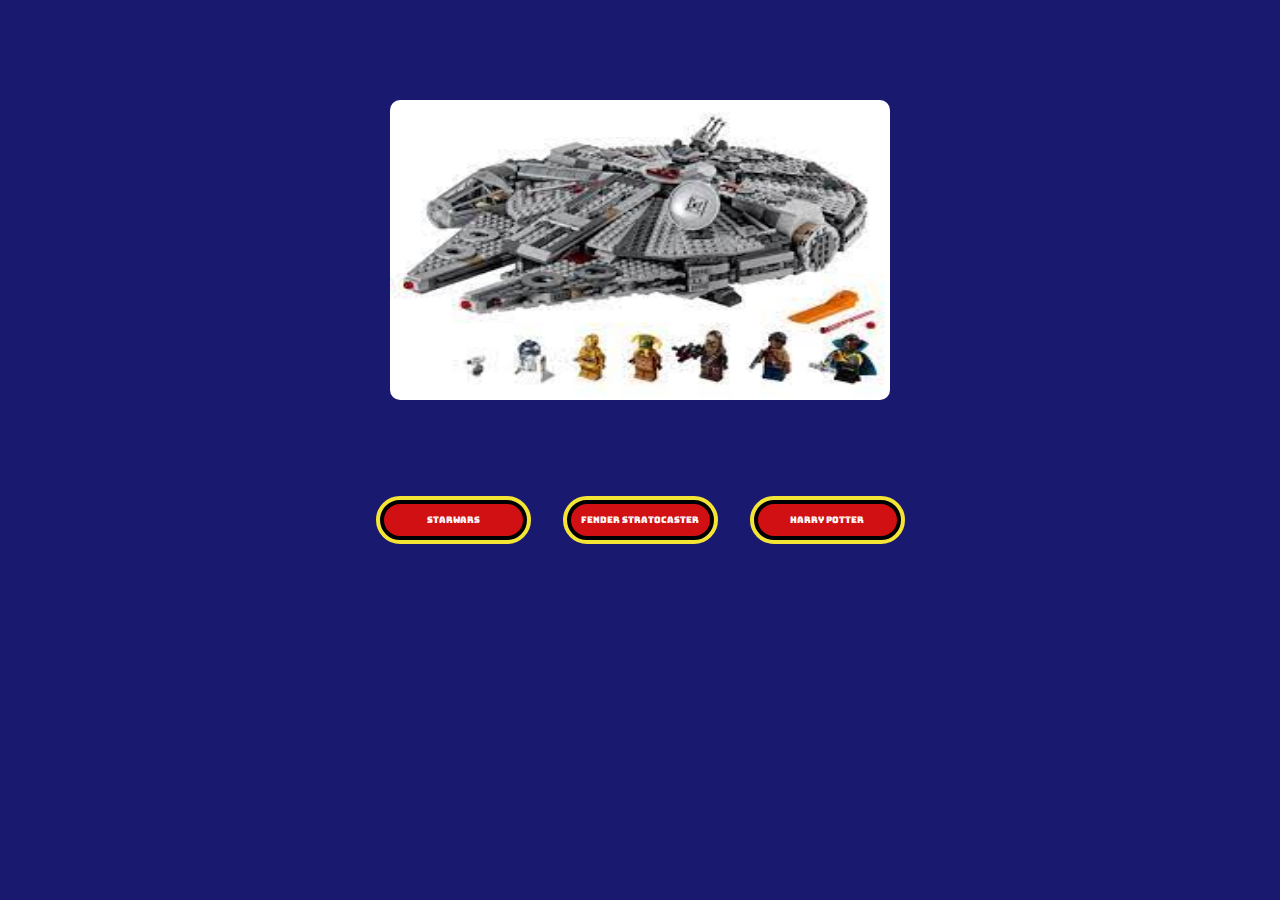
<file: index.html>
<!DOCTYPE html>
<html lang="en">

<head>
    <meta charset="UTF-8">
    <meta http-equiv="X-UA-Compatible" content="IE=edge">
    <meta name="viewport" content="width=device-width, initial-scale=1.0">
    <link href="css/style.css" rel="stylesheet" media="all" type="text/css" />
    <link rel="preconnect" href="https://fonts.googleapis.com">
    <link rel="preconnect" href="https://fonts.gstatic.com" crossorigin>
    <link href="https://fonts.googleapis.com/css2?family=Bungee+Inline&display=swap" rel="stylesheet">
    <script src="https://ajax.googleapis.com/ajax/libs/jquery/3.5.1/jquery.min.js"></script>

    <title>Mini-site Sarah & Sophie</title>
</head>

<body>
    <div id="carousel">
        <div class="images">
            <div class="image">
                <img id="1" src="img/lego_1.jpg" alt="Vaisseau Star Wars">
            </div>
            <div class="image">
                <img id="2" src="img/lego_2.jpg" alt="Guitare Fender Stratocaster">
            </div>
            <div class="image">
                <img id="3" src="img/lego_3.jpg" alt="Edwige, chouette Harry Potter">
            </div>
        </div>
    </div>


    <div class="buttons">
        <button class="starWars" onclick="requeteTitre()">StarWars</button>
        <button class="fender" onclick="requeteGuitare()">Fender Stratocaster</button>
        <button class="harryPotter" onclick="requeteLego()">Harry Potter</button>
    </div>


    <div class="corps" id="reponse-film"></div>
    <div class="corps" id="reponse-lego"></div>
    <div class="corps" id="reponse-guitare"></div>

    <script src="js/script.js"></script>
    <script src="https://code.jquery.com/jquery-3.6.0.min.js"
        integrity="sha256-/xUj+3OJU5yExlq6GSYGSHk7tPXikynS7ogEvDej/m4=" crossorigin="anonymous"></script>
</body>

</html>
</file>
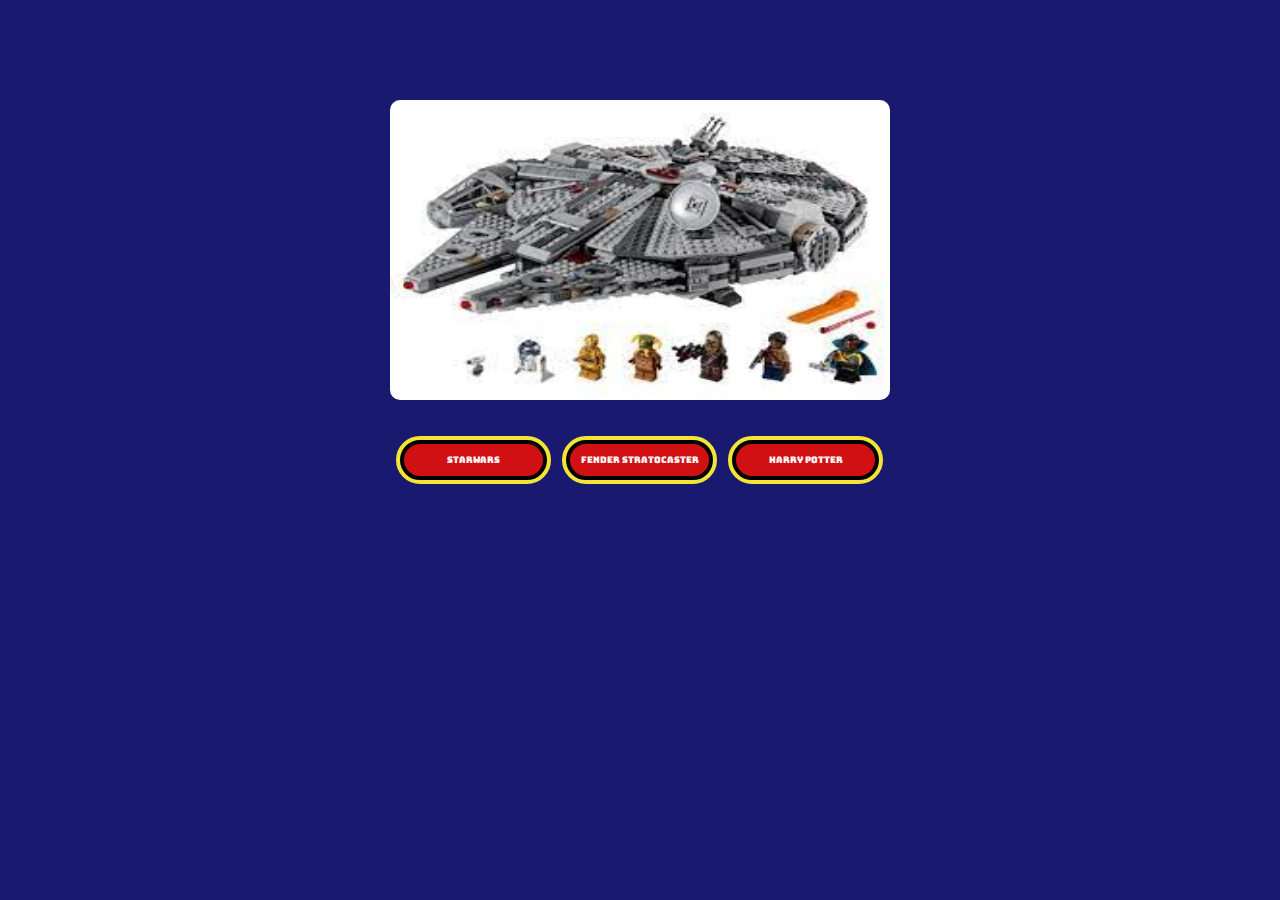
<file: carousel avec jquery/index.html>
<!DOCTYPE html>
<html lang="en">

<head>
    <meta charset="UTF-8">
    <meta http-equiv="X-UA-Compatible" content="IE=edge">
    <meta name="viewport" content="width=device-width, initial-scale=1.0">
    <link rel="stylesheet" href="css/style.css">
    <link rel="preconnect" href="https://fonts.googleapis.com">
    <link rel="preconnect" href="https://fonts.gstatic.com" crossorigin>
    <link href="https://fonts.googleapis.com/css2?family=Bungee+Inline&display=swap" rel="stylesheet">
    <script src="https://ajax.googleapis.com/ajax/libs/jquery/3.5.1/jquery.min.js"></script>
    <title>Carousel avec jquery</title>
</head>

<body>

    <div id="carousel">
        <div class="images">
            <div class="image">
                <img id="1" src="img/lego_1.jpg" alt="Vaisseau Star Wars">
            </div>
            <div class="image">
                <img id="2" src="img/lego_2.jpg" alt="Guitare Fender Stratocaster">
            </div>
            <div class="image">
                <img id="3" src="img/lego_3.jpg" alt="Edwige, chouette Harry Potter">
            </div>
        </div>



        <div class="buttons">
            <button class="starWars">StarWars</button>
            <button class="fender">Fender Stratocaster</button>
            <button class="harryPotter">Harry Potter</button>
        </div>

        <script src="js/script.js"></script>

</body>


</html>
</file>
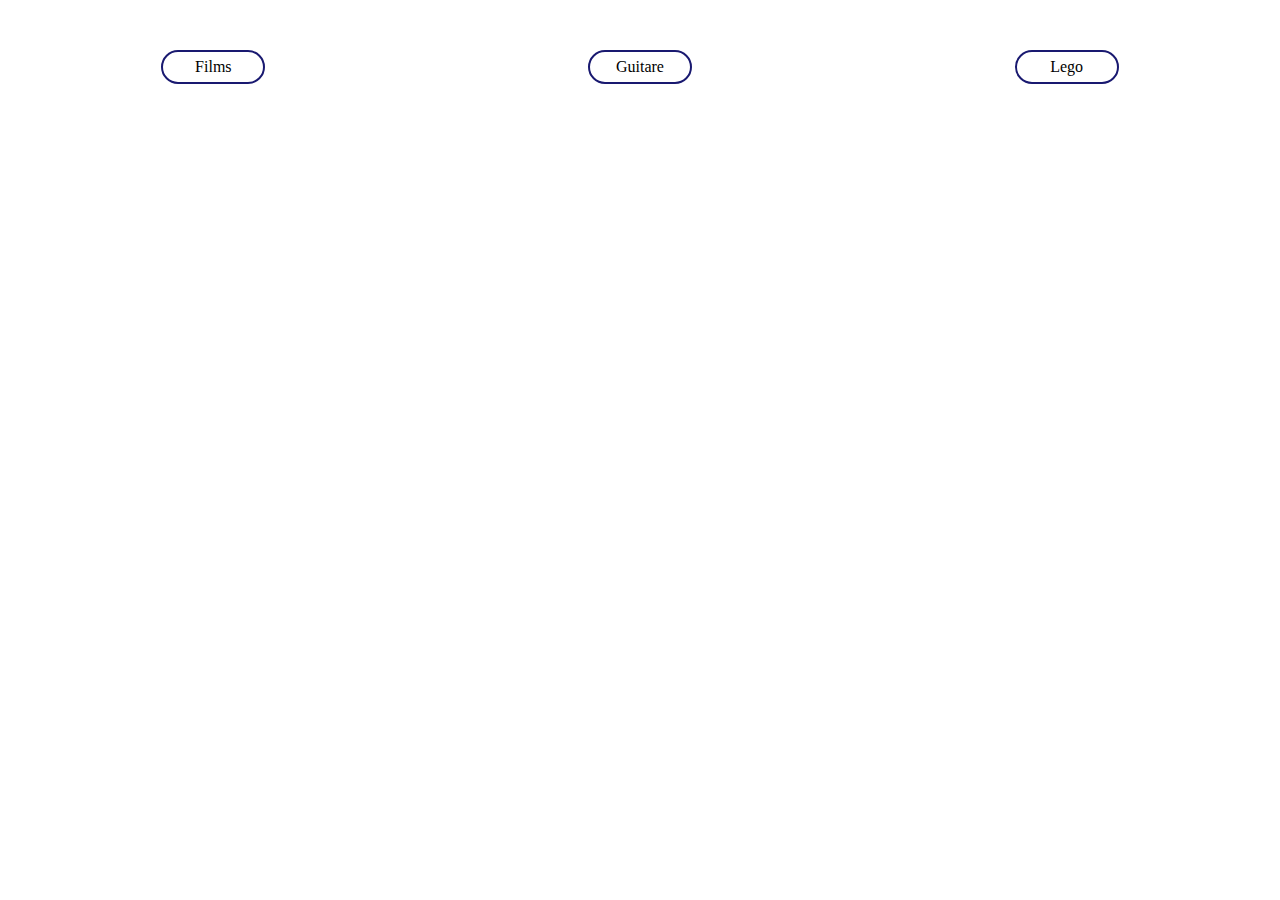
<file: Test requête Ajax.html>
<!DOCTYPE html>
<html lang="en">
<head>
    <meta charset="UTF-8">
    <meta http-equiv="X-UA-Compatible" content="IE=edge">
    <meta name="viewport" content="width=device-width, initial-scale=1.0">
    <link href="styles.css" rel="stylesheet" media="all" type="text/css"/>
    
    <title>Mini-site Sarah & Sophie</title>
</head>
<body>
    <div id="carrousel"></div>
    <div id="menu">
        <div class="bouton" onclick="requeteTitre()">Films</div>
        <div class="bouton" onclick="requeteGuitare()">Guitare</div>
        <div class="bouton" onclick="requeteLego()">Lego</div>
    </div>

    <div class="corps" id="reponse-film"></div>
    <div class="corps" id="reponse-lego"></div>
    <div class="corps" id="reponse-guitare"></div>

    <script src="script.js"></script>
    <script src="https://code.jquery.com/jquery-3.6.0.min.js" integrity="sha256-/xUj+3OJU5yExlq6GSYGSHk7tPXikynS7ogEvDej/m4=" crossorigin="anonymous"></script>
</body>
</html>
</file>
<file: css/style.css>
* {
  margin: 0;
  padding: 0;
  box-sizing: border-box;
  font-family: "Bungee Inline", cursive;
  background-color: midnightblue;
}

#carousel {
  width: 500px;
  height: 300px;
  overflow: hidden;
  margin: 100px auto;
}

/* Carousel & menu */
.images {
  display: flex;
  width: 500px;
  height: 300px;
}

.image {
  float: left;
}

.image > img {
  width: 500px;
  height: 300px;
  border-radius: 10px;
}

.buttons {
  width: 100%;
  display: flex;
  justify-content: center;
  margin-bottom: 20px;
}

button {
  padding: 10px;
  font-size: 9px;
  border-radius: 20px;
  color: white;
  background-color: #d01012;
  width: 147px;
  border: 4px solid black;
  outline: 4px solid #f4e535;
  margin: 0 20px;
}

button:hover {
  background-color: #b22222;
}

/* Réponse requêtes */
body {
  display: flex;
  flex-direction: column;
  justify-content: space-around;
  align-content: center;
}

h1 {
  color: whitesmoke;
  margin-bottom: 20px;
}

.corps {
  display: flex;
  flex-wrap: wrap;
  justify-content: space-around;
}

p {
  display: flex;
  flex-direction: column;
  justify-content: center;
  max-width: 40%;
  background-color: rgba(25, 25, 112, 0);
}

li {
  width: 100%;
  background-color: rgba(25, 25, 112, 0);
}

p > img {
  justify-self: center;
  margin-bottom: 50px;
}

#reponse-guitare {
  display: flex;
  flex-direction: column;
  align-items: center;
}
</file>
<file: carousel avec jquery/css/style.css>
*{
    margin:0;
    padding:0;
    box-sizing:border-box;
    font-family: 'Bungee Inline', cursive;
    background-color: midnightblue;
}



#carousel{
    width:500px;
    height:300px;
    overflow:hidden;
    margin:100px auto;
    
}

.images{
    display:flex;
    width:500px;
    height:300px;
    
}

.image{
    float:left;
}

img{
    width:500px;
    height:300px;
    border-radius:10px;
}

.buttons{
    position: absolute;
    margin: 40px auto;
    width:39%;
    display: flex;
    justify-content: space-around;
}

button{
    padding: 10px;
    font-size:9px;
    border-radius:20px;
    color: white;
    background-color: #D01012;
    
    width: 147px;
    border: 4px solid black;
    outline: 4px solid #f4e535;
}

button:hover{
    background-color:#B22222;
    
}
</file>
<file: styles.css>
* {
  padding: 0;
  margin: 0;
}

#carrousel {
  height: 50px;
}

body {
  display: flex;
  flex-direction: column;
  justify-content: space-around;
  align-content: center;
}

#menu {
  display: flex;
  flex-direction: row;
  justify-content: space-around;
  margin-bottom: 50px;
}

.bouton {
  border: solid 2px midnightblue;
  width: 100px;
  height: 30px;
  text-align: center;
  border-radius: 20px;
  display: flex;
  justify-content: center;
  align-items: center;
}

h1 {
  color: midnightblue;
  margin-bottom: 20px;
}

.corps {
  display: flex;
  flex-wrap: wrap;
  justify-content: space-around;
}

p {
  display: flex;
  flex-direction: column;
  justify-content: center;
  max-width: 10%;
}

li {
  width: 100%;
}

img {
  justify-self: center;
  margin-bottom: 50px;
}

#reponse-guitare {
  display: flex;
  flex-direction: column;
  align-items: center;
}
</file>
